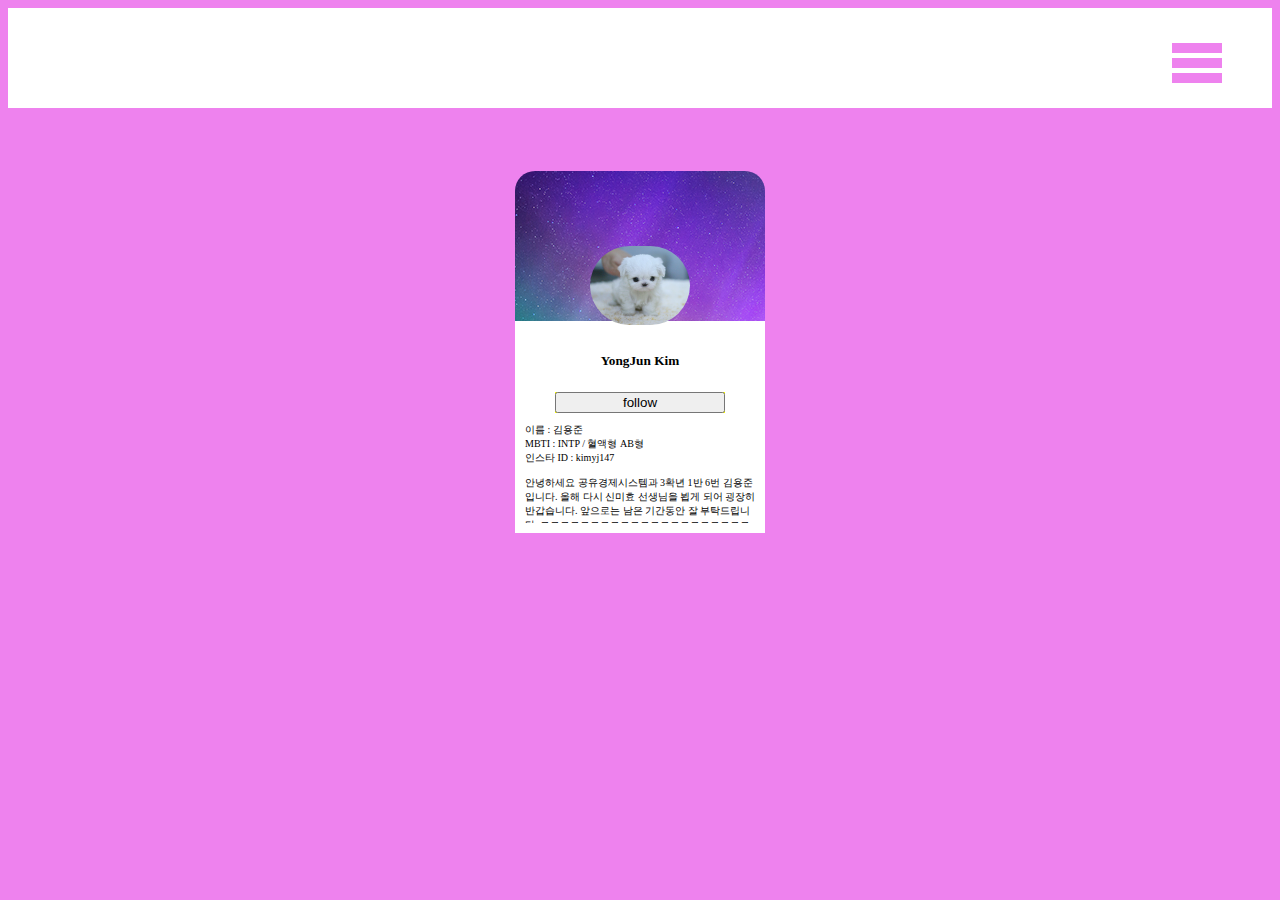
<file: index.html>
<!DOCTYPE html>
<html lang="en">
<head>
    <meta charset="UTF-8">
    <meta http-equiv="X-UA-Compatible" content="IE=edge">
    <meta name="viewport" content="width=device-width, initial-scale=1.0">
    <link rel="stylesheet" href="profile.css">
    <title>Document</title>
</head>
<body>
    <div class="topbar">
        <label>
            <div class="hamberger-container">
                <input class="toggle" type="checkbox">
                <div class="hamberger"></div>
            </div>
        </label>
    </div>
    <div class="container">
        <div class="banner">
            <img class="profile" src="d.jfif" alt="양향자" height="100" width="100">
        </div>
        <div class="massageBox">
            <h5>YongJun Kim</h5>
            <form action="follow.html" class="FollowButton">
                <input type="submit" class="FollowButtonClick" value="follow">
            </form>
            <div class="introduceCard">
                이름 : 김용준<br>
                MBTI : INTP / 혈액형 AB형<br>
                인스타 ID : kimyj147 <br><br>
                안녕하세요 공유경제시스템과 3확년 1반 6번 김용준입니다. 올해 다시 신미효 선생님을 뵙게 되어 굉장히 반갑습니다. 앞으로는 남은 기간동안 잘 부탁드립니다.
                ㅋㅋㅋㅋㅋㅋㅋㅋㅋㅋㅋㅋㅋㅋㅋㅋㅋㅋㅋㅋㅋㅋㅋㅋㅋㅋㅋㅋㅋㅋㅋㅋㅋㅋㅋㅋㅋㅋㅋㅋㅋㅋㅋㅋㅋㅋㅋㅋㅋㅋㅋㅋㅋㅋㅋㅋㅋㅋㅋㅋㅋㅋㅋㅋㅋㅋㅋㅋㅋㅋㅋㅋㅋㅋㅋㅋㅋㅋㅋㅋㅋㅋㅋㅋㅋㅋㅋㅋㅋㅋㅋㅋㅋㅋㅋㅋㅋㅋㅋㅋㅋㅋㅋㅋㅋㅋㅋㅋㅋㅋㅋㅋㅋㅋㅋㅋㅋㅋㅋ


            </div>
        </div>
    </div>
</body>
</html>
</file>
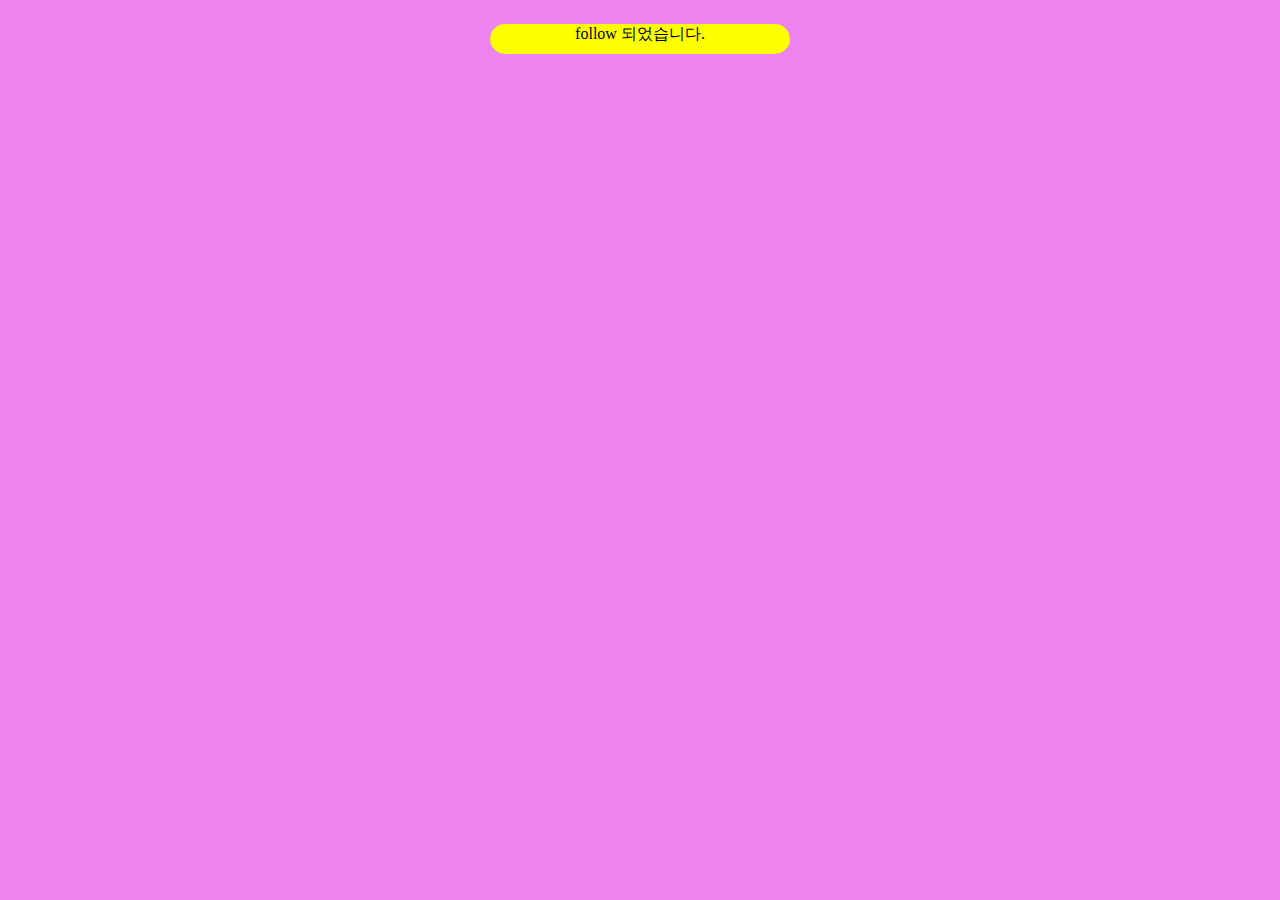
<file: follow.html>
<!DOCTYPE html>
<html lang="en">
<head>
    <meta charset="UTF-8">
    <meta http-equiv="X-UA-Compatible" content="IE=edge">
    <meta name="viewport" content="width=device-width, initial-scale=1.0">
    <title>Document</title>
    <style>
        body{
            background-color: violet;
            display: flex;
            flex-direction: row;
            justify-content: center;
        }
        p{
            text-align: center;
            border-radius: 100px;
            width: 300px;
            height: 30px;
            background-color: yellow;
        }
    </style>
</head>
<body>
    <p>follow 되었습니다.</p>
</body>
</html>
</file>
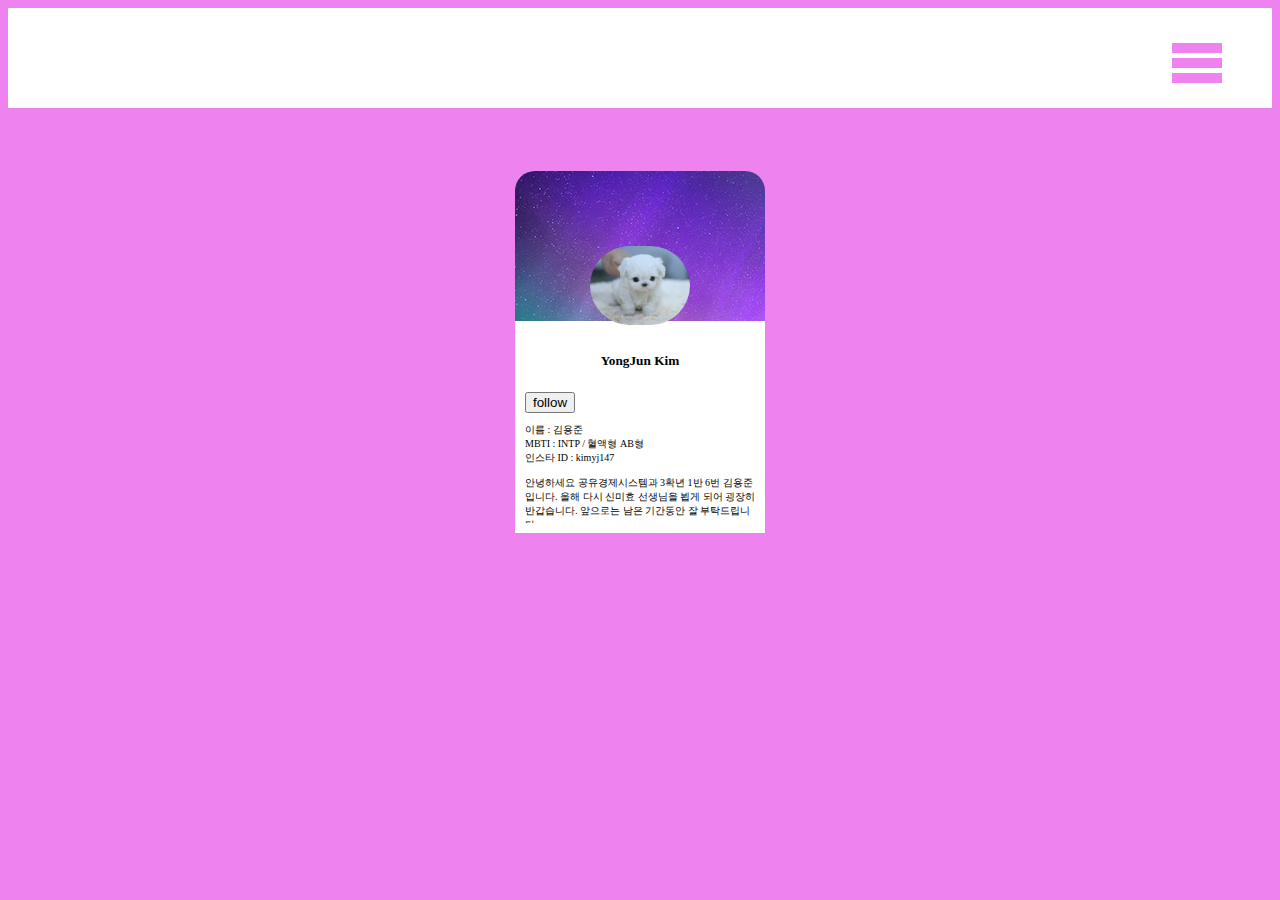
<file: profile.html>
<!DOCTYPE html>
<html lang="en">
<head>
    <meta charset="UTF-8">
    <meta http-equiv="X-UA-Compatible" content="IE=edge">
    <meta name="viewport" content="width=device-width, initial-scale=1.0">
    <link rel="stylesheet" href="profile.css">
    <title>Document</title>
</head>
<body>
    <div class="topbar">
        <label>
            <div class="hamberger-container">
                <input class="toggle" type="checkbox">
                <div class="hamberger"></div>
            </div>
        </label>
    </div>
    <div class="container">
        <div class="banner">
            <img class="profile" src="d.jfif" alt="양향자" height="100" width="100">
        </div>
        <div class="massageBox">
            <h5>YongJun Kim</h5>
            <form action="follow.html" class="FllowButton">
                <input type="submit" class="FllowButtonClick" value="follow">
            </form>
            <div class="introduceCard">
                이름 : 김용준<br>
                MBTI : INTP / 혈액형 AB형<br>
                인스타 ID : kimyj147 <br><br>
                안녕하세요 공유경제시스템과 3확년 1반 6번 김용준입니다. 올해 다시 신미효 선생님을 뵙게 되어 굉장히 반갑습니다. 앞으로는 남은 기간동안 잘 부탁드립니다.

            </div>
        </div>
    </div>
</body>
</html>
</file>
<file: profile.css>
:root{
    --body-bg : violet;
    --hamberger-bg: white;
}
h5{
    text-align: center;
}
.profile{
    z-index: 100;
    margin: 30%;
    border-radius: 1000px;
}
.profile:hover{

    transform: scale(1.2);
}
.massageBox{
    padding: 10px;
    display: flex;
    flex-direction: column;
    justify-content: center;
    width: 230px;
    height: 100%;
    background-color: white;
}
.name{
    text-align: center;
}
.FollowButton{
    margin-left: 30px;
    margin-right: 30px;
    display: flex;
    flex-direction: column;
    justify-content: center;
    background-color: yellow;
}
.FollowButtonClick:active{
    transform: scale(1.2);
}
.container{
    margin-top: 5%;
    display: flex;
    flex-direction: column;
    align-items: center;
}
.banner{
    display: flex;
    flex-direction: column;
    justify-items: center;
    border-top-left-radius: 20px;
    border-top-right-radius: 20px;
    width: 250px;
    height: 150px;
    background-image: url(auroura.png);
}
.topbar{
    background-color: var(--body-bg);
    display: flex;
    flex-direction: row;
    justify-content: right;
    background-color: white;
    width: 100%;
}
body{
    background-color: violet;
    flex-direction: column;
    align-items: center;
}
.hamberger-title{
    color: white;
    font-size: 13px;
    padding-bottom: 5px;
}
.hamberger-container{
    margin-right: 2%;
    display: inline-block;
    position: relative;
    width: 100px;
    height: 100px;
    background:var(--hamberger-bg)
}
.hamberger,
.hamberger::before,
.hamberger::after{
    position: absolute;
    width: 50px;
    height: 10px;
    transition: 0.5s;
    background-color: violet;
}
.hamberger::before,.hamberger::after{
    content: "";
}
.hamberger{
    top: 50%;
}
.hamberger::before{
    top: -15px
    ;
}
.hamberger::after{
    top: 15px;
}
.toggle:checked ~ .hamberger::after{
    top: 0;
    transform: rotate(225deg);
}
.toggle:checked ~ .hamberger::before{
    top: 0;
    transform: rotate(135deg);
}
.toggle:checked ~ .hamberger{
    background : var(--hamberger-bg)
}
.toggle{
    opacity: 0;
}
.introduceCard{
    margin-top: 10px;
    font-size: 10px;
    overflow: scroll;
    width: 100%;
    height: 100px;

}
</file>
